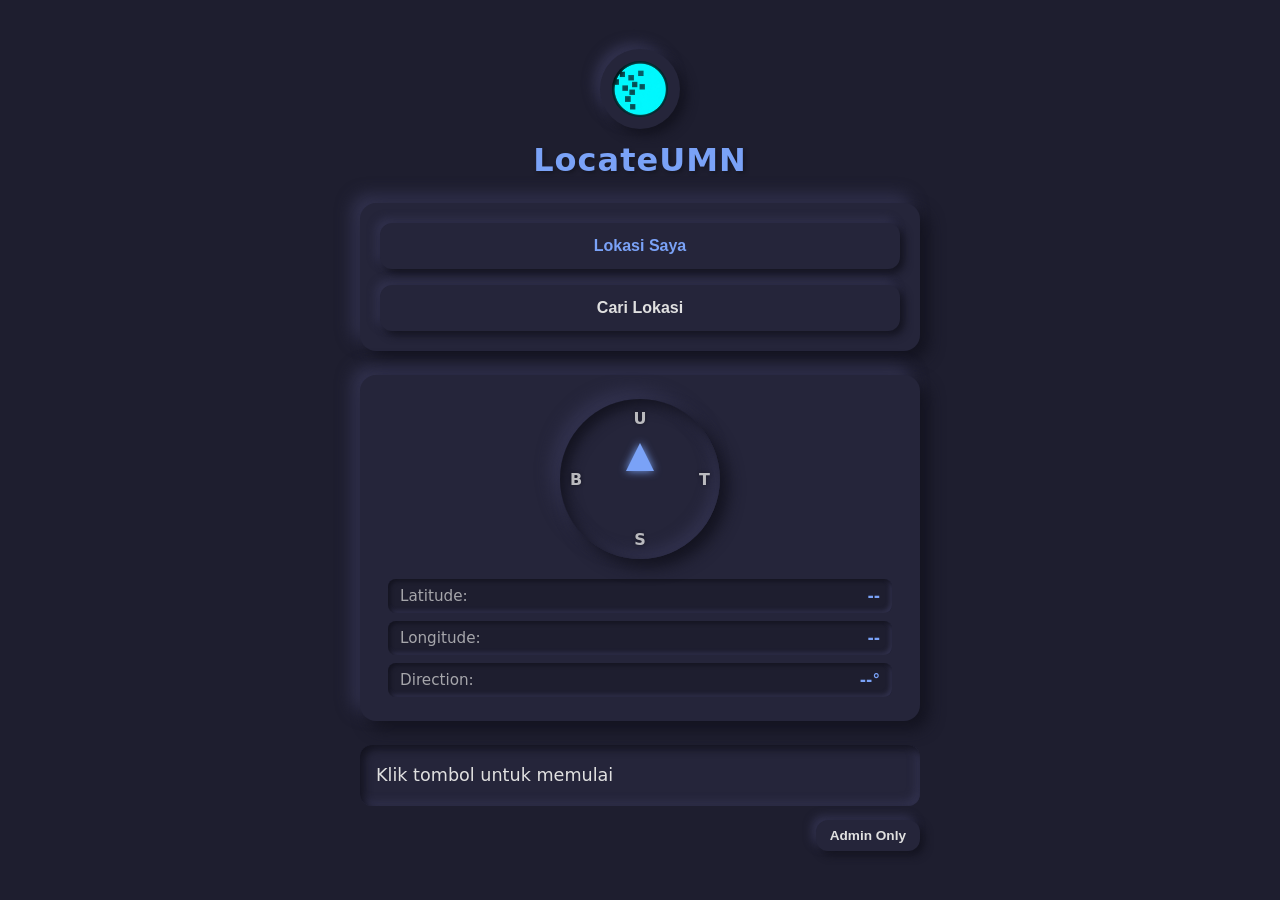
<file: index.html>
<!DOCTYPE html>
<html lang="id">
<head>
  <meta charset="UTF-8">
  <meta name="viewport" content="width=device-width, initial-scale=1.0">
  <title>LocateUMN</title>
  <link rel="icon" type="image/png" href="assets/logo.png">
  <link rel="stylesheet" href="public/index.css">
</head>
<body>
  <div class="container">
    <header class="header">
      <img src="assets/logo.png" alt="Logo" class="logo">
      <h1 class="title">LocateUMN</h1>
    </header>

    <div class="card">
      <button class="btn btn-primary" id="btn-locate">
        Lokasi Saya
      </button>
      <button class="btn" id="btn-search">
        Cari Lokasi
      </button>
    </div>

    <!-- ====== KOMPAS CARD ====== -->
    <div class="card" id="compass-card">
      <div id="compass-container">
        <div id="compass-outer">
          <div id="compass-rose">
            <span class="dir-label dir-n">U</span>
            <span class="dir-label dir-e">T</span>
            <span class="dir-label dir-s">S</span>
            <span class="dir-label dir-w">B</span>
          </div>
          <div id="compass-arrow"></div>
        </div>
        <div id="compass-info">
          <div class="info-row"><span>Latitude:</span><span id="compass-lat">--</span></div>
          <div class="info-row"><span>Longitude:</span><span id="compass-lng">--</span></div>
          <div class="info-row"><span>Direction:</span><span id="compass-heading">--°</span></div>
        </div>
      </div>
    </div>
    <!-- ====== END KOMPAS ====== -->

    <div id="output" class="output">
      Klik tombol untuk memulai
    </div>

    <div style="display: flex; justify-content: flex-end; margin-top: -10px;">
      <button class="btn btn-small" id="btn-admin">Admin Only</button>
    </div>
  </div>

  <!-- Modal password -->
  <div id="password-overlay" class="overlay" style="display: none;">
    <div class="modal">
      <h3>Masuk Admin</h3>
      <input type="password" id="password-input" class="password-input" placeholder="Password">
      <div class="flex-row" style="justify-content: flex-end;">
        <button class="btn btn-small" id="btn-cancel">Batal</button>
        <button class="btn btn-small btn-primary" id="btn-login">Masuk</button>
      </div>
    </div>
  </div>

  <!-- Daftar lokasi untuk "Cari Lokasi" -->
  <div id="loc-list-overlay" class="overlay" style="display: none;">
    <div class="modal" style="max-height: 80vh; overflow-y: auto;">
      <h3>Pilih Lokasi</h3>
      <div id="loc-list" class="flex-column" style="gap: 8px;"></div>
      <button class="btn btn-small" id="btn-close-list">Tutup</button>
    </div>
  </div>

  <script src="public/app.js"></script>
  <script src="public/compass.js"></script>
</body>
</html>
</file>
<file: public/index.css>
/* ==============================================
   LOCATEUMN - PUBLIC STYLES (index.html)
   ============================================== */

/* ========== GLOBAL (ROOT, RESET) ========== */
:root {
  --bg: #1e1e2f;
  --card-bg: #25253a;
  --shadow-dark: #13131f;
  --shadow-light: #333350;
  --text: #e0e0e0;
  --accent: #7aa2f7;
  --danger: #f7768e;
  --success: #9ece6a;
  --radius: 16px;
  --transition: 0.2s ease;
}

* {
  box-sizing: border-box;
  margin: 0;
  padding: 0;
}

body {
  font-family: 'Segoe UI', Roboto, system-ui, sans-serif;
  background: var(--bg);
  color: var(--text);
  min-height: 100vh;
  display: flex;
  justify-content: center;
  align-items: center;
  padding: 16px;
}

.container {
  width: 100%;
  max-width: 560px;
  display: flex;
  flex-direction: column;
  gap: 24px;
}

/* ========== HEADER ========== */
.header {
  display: flex;
  flex-direction: column;
  align-items: center;
  gap: 12px;
}

.logo {
  width: 80px;
  height: 80px;
  object-fit: contain;
  border-radius: 50%;
  background: var(--card-bg);
  box-shadow: 6px 6px 12px var(--shadow-dark),
              -6px -6px 12px var(--shadow-light);
  padding: 12px;
}

.title {
  font-size: 2rem;
  font-weight: 700;
  letter-spacing: 1px;
  color: var(--accent);
  text-shadow: 2px 2px 4px rgba(0,0,0,0.3);
}

/* ========== CARD ========== */
.card {
  background: var(--card-bg);
  border-radius: var(--radius);
  padding: 20px;
  box-shadow: 8px 8px 16px var(--shadow-dark),
              -8px -8px 16px var(--shadow-light);
  display: flex;
  flex-direction: column;
  gap: 16px;
}

/* ========== BUTTONS ========== */
.btn {
  background: var(--card-bg);
  border: none;
  border-radius: 12px;
  padding: 14px 20px;
  font-size: 1rem;
  font-weight: 600;
  color: var(--text);
  cursor: pointer;
  box-shadow: 4px 4px 8px var(--shadow-dark),
              -4px -4px 8px var(--shadow-light);
  transition: all var(--transition);
  display: flex;
  align-items: center;
  justify-content: center;
  gap: 8px;
}

.btn:hover {
  box-shadow: 2px 2px 6px var(--shadow-dark),
              -2px -2px 6px var(--shadow-light);
  transform: translateY(1px);
}

.btn:active {
  box-shadow: inset 4px 4px 8px var(--shadow-dark),
              inset -4px -4px 8px var(--shadow-light);
  transform: translateY(2px);
}

.btn-primary {
  color: var(--accent);
}

.btn-danger {
  color: var(--danger);
}

.btn-small {
  padding: 8px 14px;
  font-size: 0.85rem;
}

.btn-icon {
  background: transparent;
  border: none;
  color: var(--text);
  cursor: pointer;
  padding: 4px;
  border-radius: 8px;
  transition: background 0.2s;
}

.btn-icon:hover {
  background: rgba(255,255,255,0.05);
}

.flex-row {
  display: flex;
  gap: 8px;
  flex-wrap: wrap;
  align-items: center;
}

/* ========== SPINNER ========== */
.spinner {
  display: inline-block;
  width: 20px;
  height: 20px;
  border: 3px solid rgba(255,255,255,0.2);
  border-top: 3px solid var(--accent);
  border-radius: 50%;
  animation: spin 0.8s linear infinite;
}

@keyframes spin {
  to { transform: rotate(360deg); }
}

/* ========== OUTPUT AREA ========== */
.output {
  min-height: 60px;
  padding: 16px;
  border-radius: 12px;
  background: var(--card-bg);
  box-shadow: inset 4px 4px 8px var(--shadow-dark),
              inset -4px -4px 8px var(--shadow-light);
  font-size: 1.1rem;
  line-height: 1.6;
  word-break: break-word;
}

/* ========== MODAL OVERLAY (Password & Pilih Lokasi) ========== */
.overlay {
  position: fixed;
  top: 0; left: 0;
  width: 100%; height: 100%;
  background: rgba(0,0,0,0.7);
  display: flex;
  justify-content: center;
  align-items: center;
  z-index: 1000;
  backdrop-filter: blur(4px);
}

.modal {
  background: var(--card-bg);
  border-radius: var(--radius);
  padding: 24px;
  width: 90%;
  max-width: 360px;
  box-shadow: 0 20px 40px rgba(0,0,0,0.5);
  display: flex;
  flex-direction: column;
  gap: 16px;
}

.password-input {
  background: var(--bg);
  border: none;
  border-radius: 10px;
  padding: 12px;
  color: var(--text);
  font-size: 1rem;
  box-shadow: inset 4px 4px 8px var(--shadow-dark),
              inset -4px -4px 8px var(--shadow-light);
  outline: none;
}

/* ========== MODAL LIST LOKASI (GRID) ========== */
#loc-list-overlay .modal {
  max-width: 650px;
  width: 95%;
  padding: 28px 24px;
  animation: fadeSlideUp 0.3s ease;
  box-shadow: 0 20px 40px rgba(0,0,0,0.6), -8px -8px 16px var(--shadow-light);
  border-radius: 24px;
}

@keyframes fadeSlideUp {
  from { opacity: 0; transform: translateY(20px); }
  to   { opacity: 1; transform: translateY(0); }
}

#loc-list {
  display: grid;
  grid-template-columns: repeat(4, 1fr);
  gap: 20px;
  margin: 16px 0;
  max-height: 60vh;
  overflow-y: auto;
  padding-right: 8px; /* sedikit lebih lega untuk scrollbar */
}

/* ========== SCROLLBAR KUSTOM UNTUK MODAL ========== */
#loc-list::-webkit-scrollbar {
  width: 8px;
}

#loc-list::-webkit-scrollbar-track {
  background: transparent;
  margin: 12px 0; /* biar tidak nempel ke ujung modal */
}

#loc-list::-webkit-scrollbar-thumb {
  background: var(--shadow-light);
  border-radius: 10px;
  border: 2px solid var(--card-bg); /* efek menyatu dengan background card */
  box-shadow: inset 2px 2px 4px var(--shadow-dark),
              inset -2px -2px 4px var(--shadow-light);
  transition: background 0.2s;
}

#loc-list::-webkit-scrollbar-thumb:hover {
  background: var(--accent);
  border-color: var(--accent);
}

/* Tombol lokasi */
.btn-location-item {
  background: var(--bg);
  color: var(--text);
  border: none;
  border-radius: 14px;
  padding: 16px 12px;
  font-size: 1rem;
  font-weight: 500;
  text-align: center;
  cursor: pointer;
  box-shadow: 4px 4px 8px var(--shadow-dark), -4px -4px 8px var(--shadow-light);
  transition: all var(--transition);
  word-break: break-word;
  display: flex;
  align-items: center;
  justify-content: center;
  min-height: 70px;
}

.btn-location-item:hover {
  box-shadow: 2px 2px 6px var(--shadow-dark), -2px -2px 6px var(--shadow-light);
  transform: translateY(1px);
  background: #2f2f44;
}

.btn-location-item:active {
  box-shadow: inset 4px 4px 8px var(--shadow-dark), inset -4px -4px 8px var(--shadow-light);
}

#btn-close-list {
  align-self: flex-end;
  background: var(--card-bg);
  color: var(--danger);
  border: none;
  border-radius: 10px;
  padding: 10px 18px;
  font-weight: 600;
  box-shadow: 3px 3px 6px var(--shadow-dark), -3px -3px 6px var(--shadow-light);
  cursor: pointer;
  transition: var(--transition);
}

#btn-close-list:hover {
  box-shadow: 1px 1px 3px var(--shadow-dark), -1px -1px 3px var(--shadow-light);
  transform: translateY(1px);
}

/* ========== KOMPAS ========== */
/* ==========================================
   Compass Simple Styles (Neumorphism)
   ========================================== */
#compass-card {
  display: flex;
  justify-content: center;
  align-items: center;
  padding: 24px 20px;
}

#compass-container {
  display: flex;
  flex-direction: column;
  align-items: center;
  gap: 20px;
  width: 100%;
}

/* Lingkaran utama kompas */
#compass-outer {
  position: relative;
  width: 160px;
  height: 160px;
  border-radius: 50%;
  background: var(--card-bg);
  box-shadow: 
    inset 6px 6px 14px var(--shadow-dark),
    inset -6px -6px 14px var(--shadow-light),
    8px 8px 16px var(--shadow-dark),
    -8px -8px 16px var(--shadow-light);
  display: flex;
  justify-content: center;
  align-items: center;
}

/* Lingkaran dalam yang berputar (kompas rose) */
#compass-rose {
  position: absolute;
  width: 100%;
  height: 100%;
  border-radius: 50%;
  transform: rotate(0deg);
  transition: transform 0.1s linear; /* akan diperhalus dengan JS */
  will-change: transform;
}

/* Label arah mata angin */
.dir-label {
  position: absolute;
  font-weight: 700;
  font-size: 1rem;
  color: var(--text);
  opacity: 0.8;
  text-shadow: 0 0 4px rgba(0,0,0,0.5);
}
.dir-n { top: 10px; left: 50%; transform: translateX(-50%); }
.dir-s { bottom: 10px; left: 50%; transform: translateX(-50%); }
.dir-e { right: 10px; top: 50%; transform: translateY(-50%); }
.dir-w { left: 10px; top: 50%; transform: translateY(-50%); }

/* Panah penunjuk arah tujuan */
#compass-arrow {
  position: absolute;
  width: 0;
  height: 0;
  border-left: 14px solid transparent;
  border-right: 14px solid transparent;
  border-bottom: 28px solid var(--accent); /* ujung panah */
  filter: drop-shadow(0 0 4px var(--accent));
  transform-origin: 50% 100%;
  transform: rotate(0deg) translateY(-8px);
  transition: transform 0.15s ease-out;
  will-change: transform;
  z-index: 5;
  /* letakkan di tengah: top 50%, left 50% lalu geser */
  top: 50%;
  left: 50%;
  margin-left: -14px;
  margin-top: -28px; /* setengah tinggi panah */
}

/* Informasi koordinat & arah */
#compass-info {
  width: 100%;
  display: flex;
  flex-direction: column;
  gap: 8px;
  padding: 0 8px;
}

.info-row {
  display: flex;
  justify-content: space-between;
  font-size: 0.95rem;
  background: var(--bg);
  border-radius: 8px;
  padding: 8px 12px;
  box-shadow: inset 2px 2px 4px var(--shadow-dark),
              inset -2px -2px 4px var(--shadow-light);
  color: var(--text);
}

.info-row span:first-child {
  opacity: 0.7;
  font-weight: 500;
}

.info-row span:last-child {
  font-weight: 600;
  color: var(--accent);
}

/* Responsif */
@media (max-width: 400px) {
  #compass-outer {
    width: 140px;
    height: 140px;
  }
  #compass-arrow {
    border-left-width: 12px;
    border-right-width: 12px;
    border-bottom-width: 24px;
    margin-left: -12px;
    margin-top: -24px;
  }
}

/* ========== RESPONSIVE ========== */
@media (max-width: 900px) {
  #loc-list {
    grid-template-columns: repeat(3, 1fr);
  }
}

@media (max-width: 700px) {
  .container {
    max-width: 100%;
    padding: 0 8px;
  }
}

@media (max-width: 600px) {
  #loc-list {
    grid-template-columns: repeat(2, 1fr);
    gap: 12px;
  }
  .btn-location-item {
    padding: 14px 10px;
    font-size: 0.95rem;
    min-height: 60px;
  }
  #loc-list-overlay .modal {
    padding: 20px 16px;
  }
}

@media (max-width: 500px) {
  .title {
    font-size: 1.6rem;
  }
}
</file>
